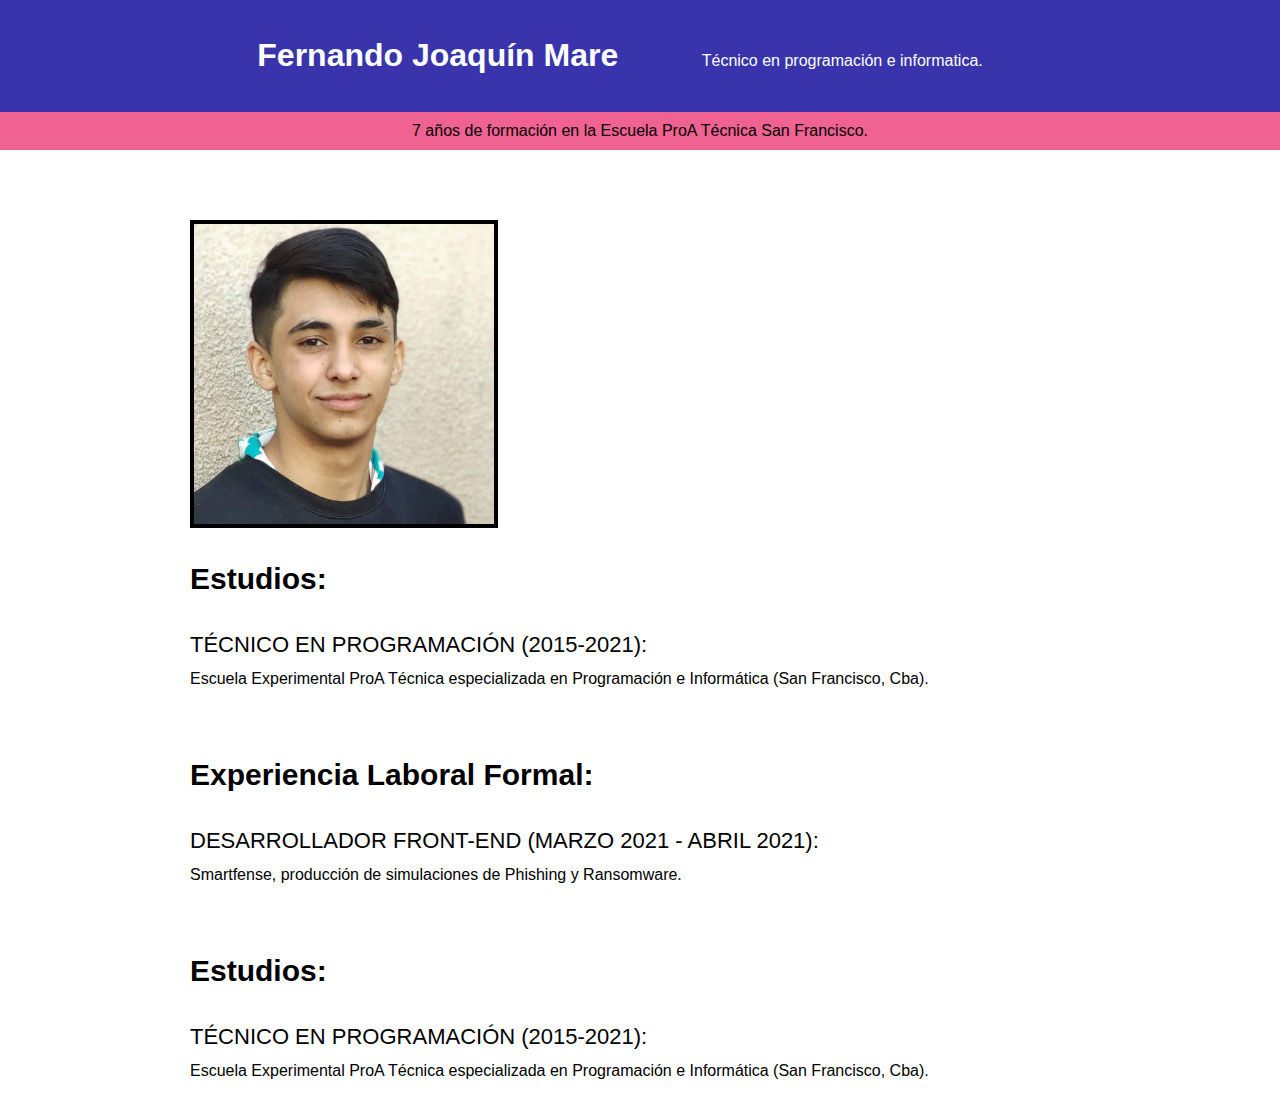
<file: cv/index.html>
<!DOCTYPE html>
<html lang="en">

<head>
    <meta charset="UTF-8">
    <meta http-equiv="X-UA-Compatible" content="IE=edge">
    <meta name="viewport" content="width=device-width, initial-scale=1.0">
    <meta name="description" content="Fernando es un Desarrollador Web principiante con conocimientos en el Frontend">
    <link rel="stylesheet" href="css/styles.css">
    <title>CV de Fernando Mare</title>
</head>

<body>
    <header>
        <h1>Fernando Joaquín Mare</h1>
        <p>Técnico en programación e informatica.</p>
    </header>
    <div class="exp">
        7 años de formación en la Escuela ProA Técnica San Francisco.
    </div>
    <section>
        <div class="container">
            <div class="section">
                <img src="assets/images/FotoCV.jpg" alt="">
                <h3 class="subtitle">Estudios:</h3>
                <dl>
                    <dt>Técnico en programación (2015-2021):</dt>
                    <dd>Escuela Experimental ProA Técnica especializada en Programación e Informática (San Francisco,
                        Cba).</dd>
                </dl>
            </div>
            <div class="section">
                <h3 class="subtitle">Experiencia Laboral Formal:</h3>
                <dl>
                    <dt>Desarrollador Front-end (Marzo 2021 - Abril 2021):</dt>
                    <dd>Smartfense, producción de simulaciones de Phishing y Ransomware.</dd>
                </dl>
            </div>
            <div class="section">
                <h3 class="subtitle">Estudios:</h3>
                <dl>
                    <dt>Técnico en programación (2015-2021):</dt>
                    <dd>Escuela Experimental ProA Técnica especializada en Programación e Informática (San Francisco,
                        Cba).</dd>
                </dl>
            </div>
        </div>
    </section>
</body>

</html>
</file>
<file: cv/css/styles.css>
body{
    font-family: Arial, Helvetica, sans-serif;
    margin: 0;
}

header{
    background-color: #3934ab;
    color: white; 
    text-align: center;
    padding: 16px;
}

h1{
    display: inline-block; 
    width: 400px;
    font-weight: 700;
}

p{
    display: inline-block;
    width: 400px;
    font-weight: 200;
}

.exp{
    background-color: #f06292;
    color: black;
    text-align: center;
    padding: 10px;
}

.container{
    width: 900px;
    margin-left: auto; 
    margin-right: auto; 
    margin-top: 10px;
}

.subtitle{
    font-size: 30px;
    font-weight: 700;
}

.section{
    margin-top: 70px;
}

dt{
    font-size: 22px;
    text-transform: uppercase;
    margin: 36px 0px 12px;
}

dd{
    margin: 0;
}

img{
    height: 300px;
    width: 300px;
    border: black solid 4px;
}
</file>
